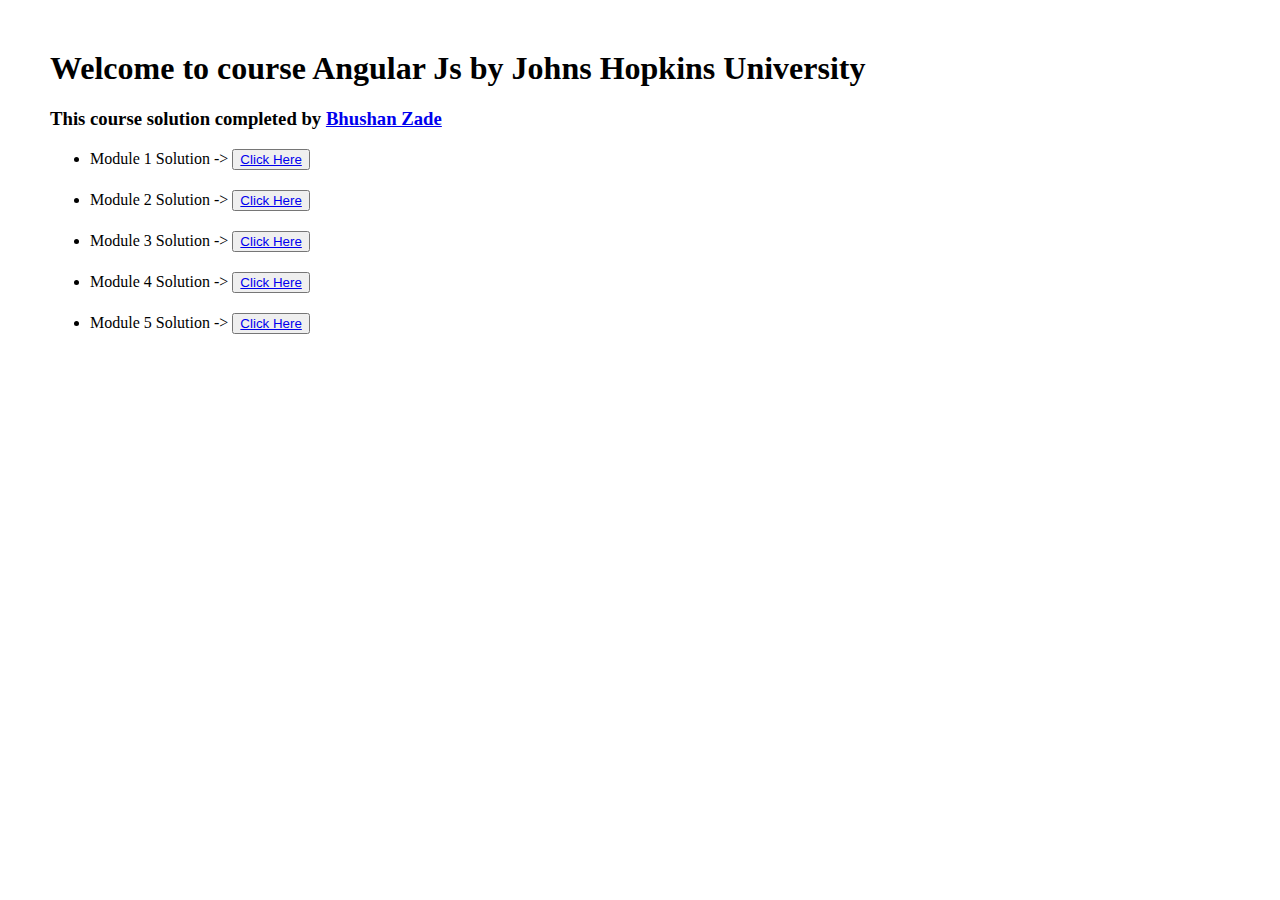
<file: index.html>
<!DOCTYPE html>
<html lang="en">

<head>
  <meta charset="UTF-8">
  <meta name="viewport" content="width=device-width, initial-scale=1.0">
  <title>Coursera Angular Js Course</title>
  <script src="./angular.min.js"></script>
  <script src="./app.js"></script>
  <style>
    body {
      margin: 50px;
    }

    li {
      margin-bottom: 20px;
    }
  </style>
</head>

<body ng-app="MsgApp">
  <div ng-controller="MsgCtrl">
    <h1>Welcome to course Angular Js by Johns Hopkins University</h1>
    <h3>This course solution completed by <a href="https://www.linkedin.com/in/bhushanzade/">Bhushan Zade</a></h3>
    <ul>
      <li>Module 1 Solution -> <button><a href="./module1-solution">Click Here</a></button></li>
      <li>Module 2 Solution -> <button><a href="./module2-solution">Click Here</a></button></li>
      <li>Module 3 Solution -> <button><a href="./module3-solution">Click Here</a></button></li>
      <li>Module 4 Solution -> <button><a href="./module4-solution">Click Here</a></button></li>
      <li>Module 5 Solution -> <button><a href="./module5-solution">Click Here</a></button></li>
    </ul>
  </div>
</body>

</html>
</file>
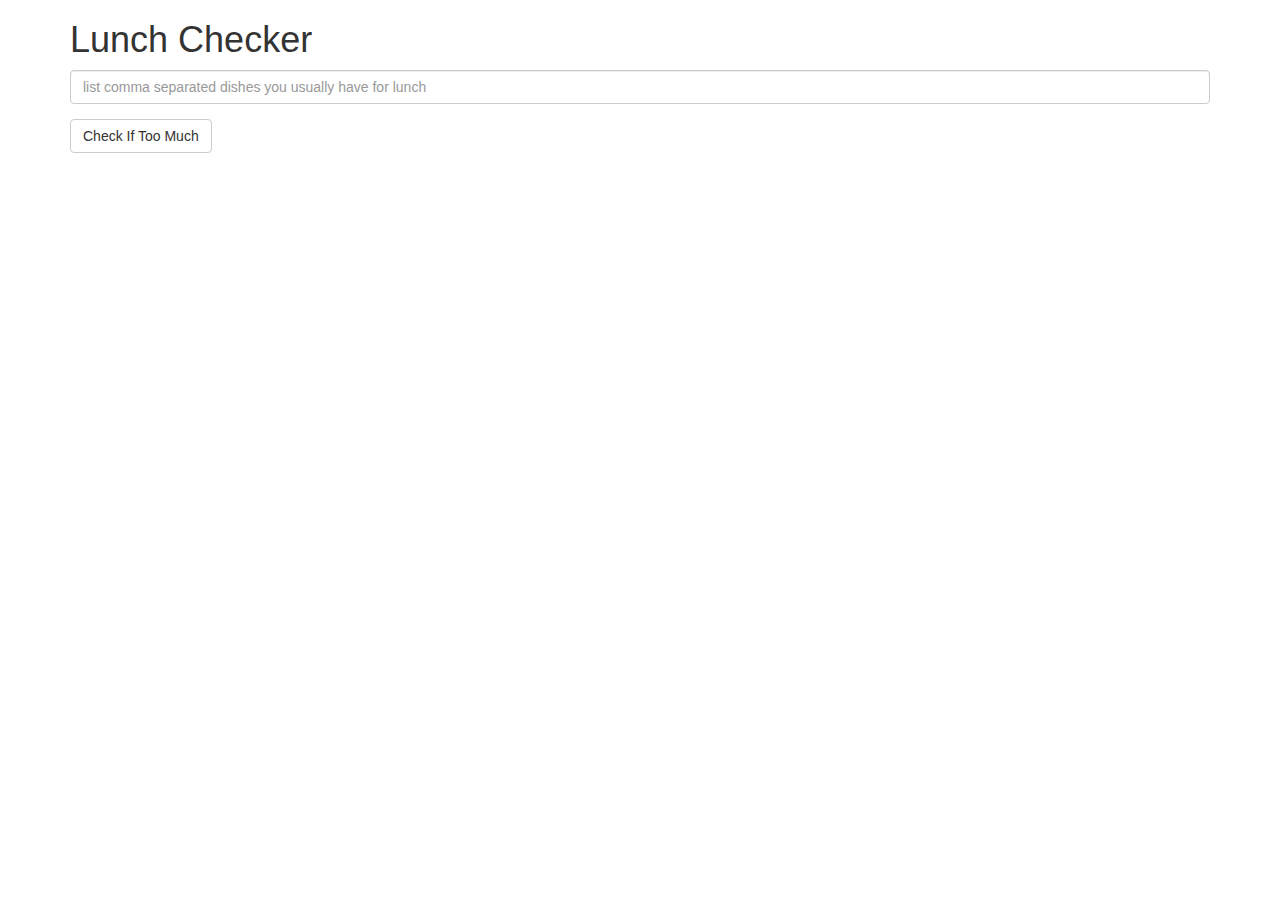
<file: module1-solution/index.html>
<!doctype html>
<html lang="en">

<head>
  <title>Lunch Checker</title>
  <meta name="viewport" content="width=device-width, initial-scale=1">
  <link rel="stylesheet" href="styles/bootstrap.min.css">
  <script src="../angular.min.js"></script>
  <script src="app.js"></script>
  <style>
    .message {
      font-size: 1.3em;
      font-weight: bold;
    }

    .green-border {
      border: 2px solid green;
    }

    .red-border {
      border: 2px solid red;
    }

    .green-text {
      color: green;
    }

    .red-text {
      color: red;
    }
  </style>
</head>

<body ng-app="LunchCheck">
  <div class="container" ng-controller="LunchCheckController">
    <h1>Lunch Checker</h1>

    <div class="form-group">
      <input id="lunch-menu" ng-class="inputClass" type="text"
        placeholder="list comma separated dishes you usually have for lunch" class="form-control" ng-model="lunchItems">
      <!-- NOTE: Empty items (e.g., ,, or , ) are NOT considered as valid items towards the count. -->
    </div>
    <div class="form-group">
      <button class="btn btn-default" ng-click="checkLunch()">Check If Too Much</button>
    </div>
    <div class="form-group message" ng-if="message" ng-class="messageClass">
      <!-- Your message can go here. -->
      {{message}}
    </div>
  </div>

</body>

</html>
</file>
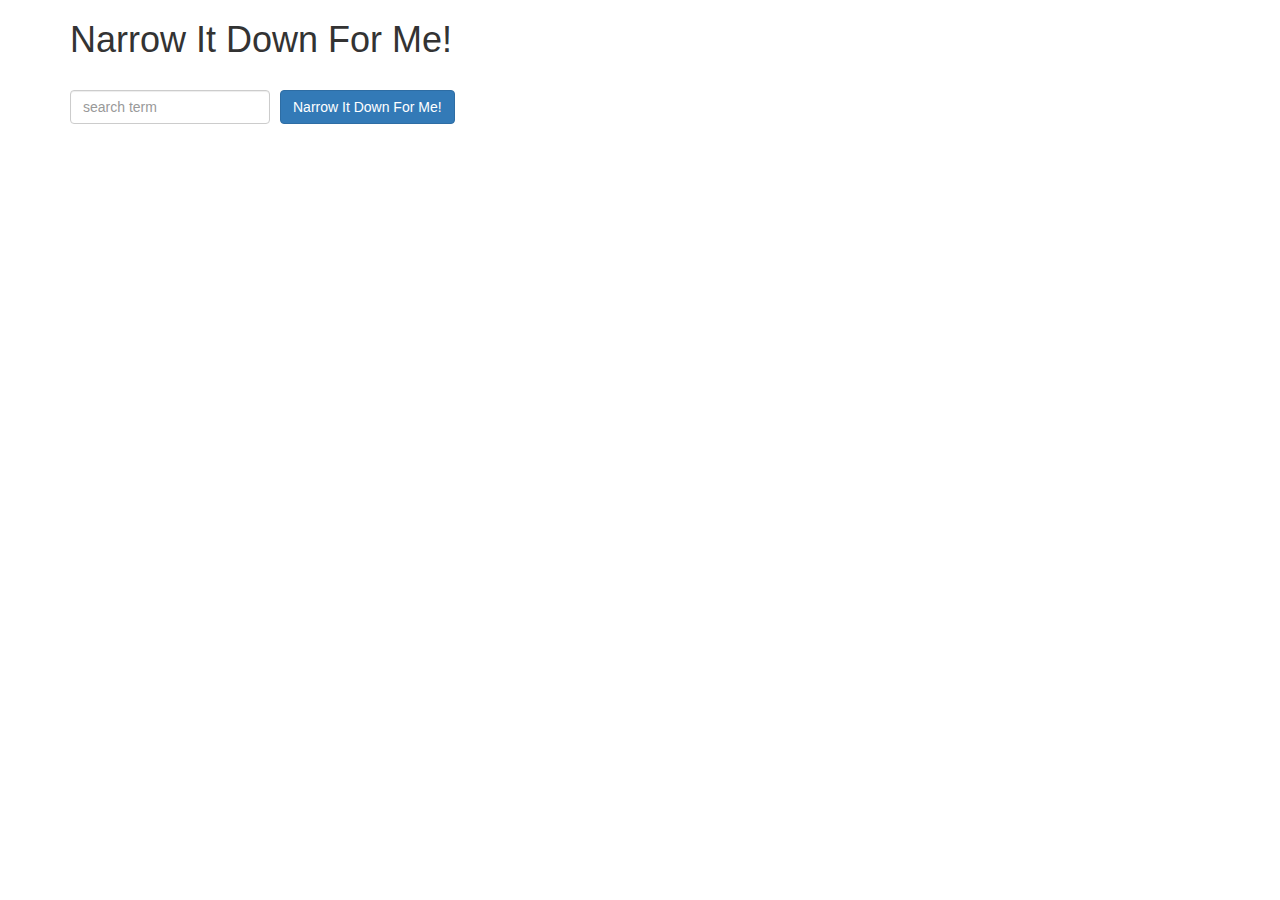
<file: module3-solution/index.html>
<!doctype html>
<html lang="en" ng-app="NarrowItDownApp">

<head>
  <title>Narrow Down - Menu Choice</title>
  <meta name="viewport" content="width=device-width, initial-scale=1">
  <script src="angular.min.js"></script>
  <script src="app.js"></script>
  <link rel="stylesheet" href="styles/bootstrap.min.css">
  <link rel="stylesheet" href="styles/styles.css">
</head>

<body>
  <div class="container" ng-controller='NarrowItDownController as ctrl'>
    <h1>Narrow It Down For Me!</h1>

    <div class="form-group">
      <input type="text" placeholder="search term" class="form-control" ng-model="ctrl.searchTerm">
    </div>
    <div class="form-group narrow-button">
      <button class="btn btn-primary" ng-click="ctrl.getItems();">Narrow It Down For Me!</button>
    </div><br>
    <div style="height:50px"></div>
    <div ng-if="ctrl.isLoading" ng-include="'loader/itemsloaderindicator.template.html'"></div>
    <found-items found="ctrl.found" on-remove="ctrl.removeItem(index)"></found-items>
    <p ng-if="ctrl.isEmpty">Nothing found</p>
  </div>
</body>

</html>
</file>
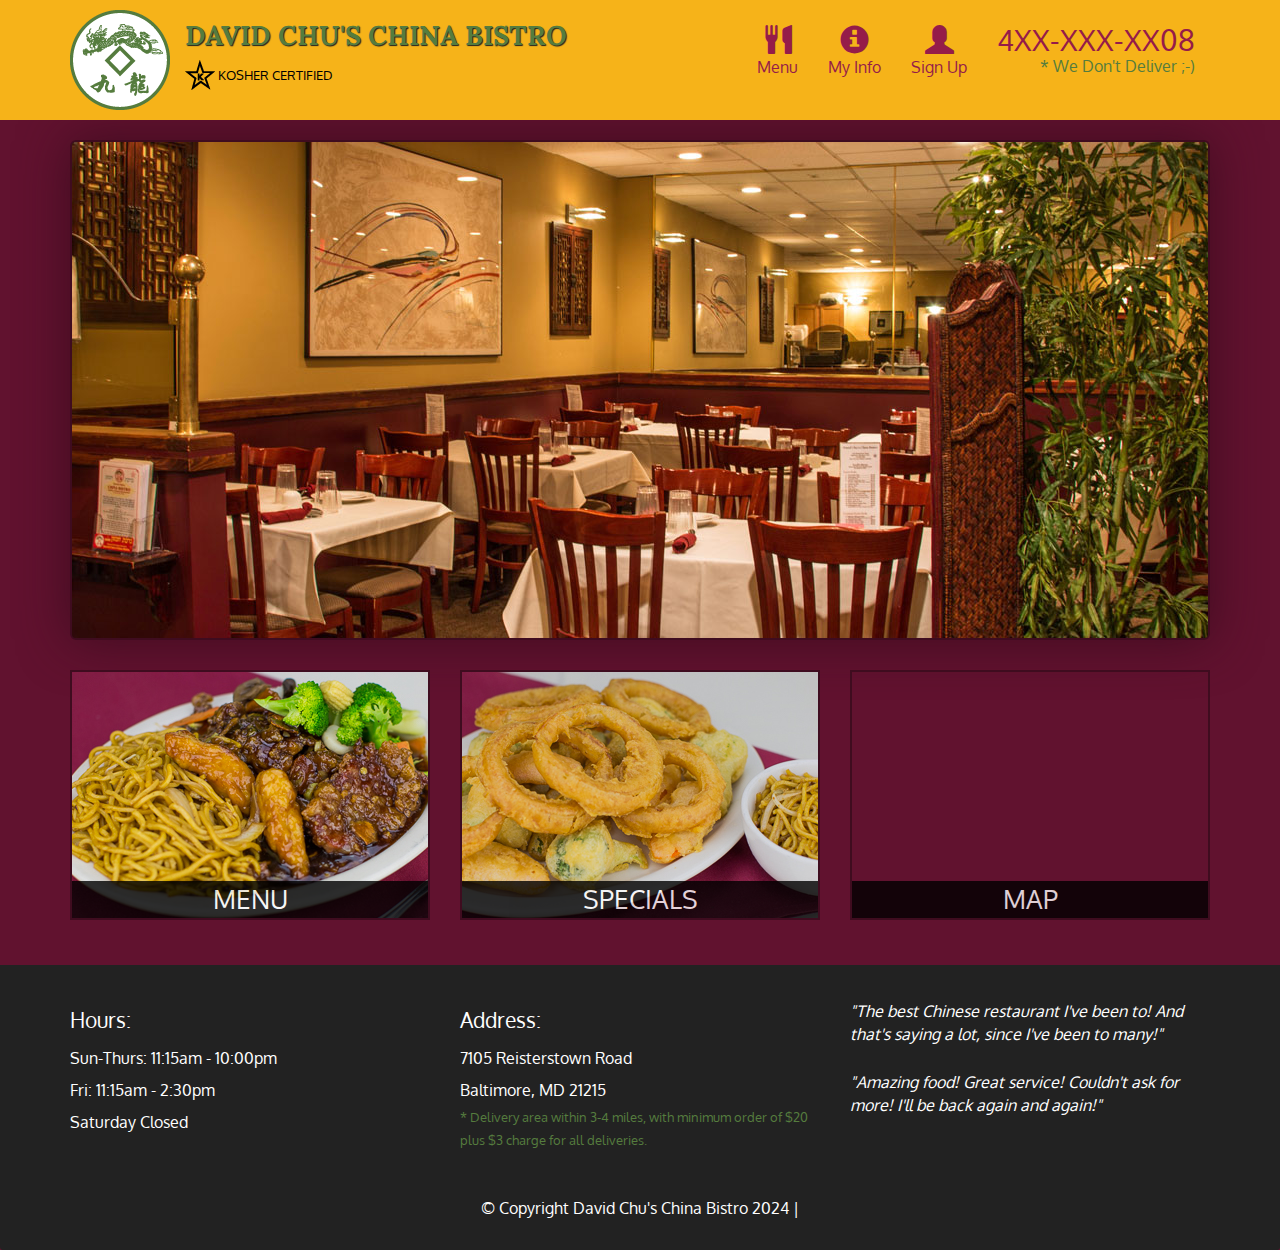
<file: module5-solution/index.html>
<!DOCTYPE html>
<html lang="en">
  <head>
    <meta charset="utf-8">
    <meta http-equiv="X-UA-Compatible" content="IE=edge">
    <meta name="viewport" content="width=device-width, initial-scale=1">
    <title>David Chu's China Bistro</title>
    <link href='https://fonts.googleapis.com/css?family=Oxygen:400,300,700' rel='stylesheet' type='text/css'>
    <link href='https://fonts.googleapis.com/css?family=Lora' rel='stylesheet' type='text/css'>
    <link rel="stylesheet" href="css/bootstrap.min.css">
    <link rel="stylesheet" href="css/restaurant.css">
    <link rel="stylesheet" href="css/common.css">
  </head>
  <body ng-app="restaurant" ng-strict-di>

    <!-- Fixed position loading indicator -->
    <loading class="loading-indicator"></loading>

    <header>
      <nav id="header-nav" class="navbar navbar-default">
        <div class="container">
          <div class="navbar-header">
            <a href="index.html" class="pull-left visible-md visible-lg">
              <div id="logo-img" alt="Logo image"></div>
            </a>

            <div class="navbar-brand">
              <a href="index.html"><h1>David Chu's China Bistro</h1></a>
              <p>
              <img src="images/star-k-logo.png" alt="Kosher certification">
              <span>Kosher Certified</span>
              </p>
            </div>

            <button id="navbarToggle" type="button" class="navbar-toggle collapsed" data-toggle="collapse" data-target="#collapsable-nav" aria-expanded="false">
              <span class="sr-only">Toggle navigation</span>
              <span class="icon-bar"></span>
              <span class="icon-bar"></span>
              <span class="icon-bar"></span>
            </button>
          </div>

          <div id="collapsable-nav" class="collapse navbar-collapse">
            <ul id="nav-list" class="nav navbar-nav navbar-right">
              <li id="navHomeButton" class="visible-xs">
                <a href="index.html">
                  <span class="glyphicon glyphicon-home"></span> Home</a>
              </li>
              <li id="navMenuButton" ui-sref-active="active">
                <a ui-sref="public.menu">
                  <span class="glyphicon glyphicon-cutlery"></span><br class="hidden-xs"> Menu</a>
              </li>
              <li id="navMenuButton" ui-sref-active="active">
                <a ui-sref="public.myInfo">
                  <span class="glyphicon glyphicon-info-sign"></span><br class="hidden-xs"> My Info</a>
              </li>
              <li id="navMenuButton" ui-sref-active="active">
                <a ui-sref="public.signUp">
                  <span class="glyphicon glyphicon-user"></span><br class="hidden-xs"> Sign Up</a>
              </li>
              <li id="phone" class="hidden-xs">
                <a href="tel:4XX-XXX-XX08">
                  <span>4XX-XXX-XX08</span></a><div>* We Don't Deliver ;-)</div>
              </li>
            </ul><!-- #nav-list -->
          </div><!-- .collapse .navbar-collapse -->
        </div><!-- .container -->
      </nav><!-- #header-nav -->
    </header>

    <div id="call-btn" class="visible-xs">
      <a class="btn" href="tel:4XX-XXX-XX08">
        <span class="glyphicon glyphicon-earphone"></span>
        4XX-XXX-XX08
      </a>
    </div>
    <div id="xs-deliver" class="text-center visible-xs">* We Don't Deliver ;-)</div>

    <ui-view>
      <div class="text-center initial-loading">
        <h2>Loading Site...</h2>
      </div>
    </ui-view>

    <footer class="panel-footer">
      <div class="container">
        <div class="row">
          <section id="hours" class="col-sm-4">
            <span>Hours:</span><br>
            Sun-Thurs: 11:15am - 10:00pm<br>
            Fri: 11:15am - 2:30pm<br>
            Saturday Closed
            <hr class="visible-xs">
          </section>
          <section id="address" class="col-sm-4">
            <span>Address:</span><br>
            7105 Reisterstown Road<br>
            Baltimore, MD 21215
            <p>* Delivery area within 3-4 miles, with minimum order of $20 plus $3 charge for all deliveries.</p>
            <hr class="visible-xs">
          </section>
          <section id="testimonials" class="col-sm-4">
            <p>"The best Chinese restaurant I've been to! And that's saying a lot, since I've been to many!"</p>
            <p>"Amazing food! Great service! Couldn't ask for more! I'll be back again and again!"</p>
          </section>
        </div>
        <div class="text-center">
          &copy; Copyright David Chu's China Bistro 2024 |
          <!--<a ui-sref="admin.auth">Admin</a></div>-->
      </div>
    </footer>

    <!-- Libs -->
    <script src="lib/jquery-2.1.4.min.js"></script>
    <script src="lib/bootstrap.min.js"></script>
    <script src="lib/angular.min.js"></script>
    <script src="lib/angular-ui-router.min.js"></script>

    <!-- Main Restaurant Module -->
    <script src="src/restaurant.module.js"></script>

    <!-- Common Module -->
    <script src="src/common/common.module.js"></script>
    <script src="src/common/loading/loading.component.js"></script>
    <script src="src/common/loading/loading.interceptor.js"></script>
    <script src="src/common/menu.service.js"></script>

    <!-- Public Module -->
    <script src="src/public/public.module.js"></script>
    <script src="src/public/public.routes.js"></script>
    <script src="src/public/menu/menu.controller.js"></script>
    <script src="src/public/menu-category/menu-category.component.js"></script>
    <script src="src/public/menu-items/menu-items.controller.js"></script>
    <script src="src/public/menu-item/menu-item.component.js"></script>

    <!-- Load exta files for solution -->
    <script src="src/common/users.service.js"></script>
    <script src="src/public/sign-up/sign-up.controller.js"></script>
    <script src="src/public/my-info/my-info.controller.js"></script>
    <!-- Made changes to src/common/menu.service.js as well -->


    <!-- ADMIN SITE -->

    <!--Application files -->

  </body>

</html>
</file>
<file: module3-solution/styles/styles.css>
h1 {
  margin-bottom: 30px;
}

input[type="text"] {
  width: 200px;
  float: left;
}

.narrow-button {
  float: left;
  margin-left: 10px;
}

.loader {
  margin-left: 5px;
  font-size: 10px;
  float: left;
  border-top: 1.1em solid rgba(147, 147, 147, 0.2);
  border-right: 1.1em solid rgba(147, 147, 147, 0.2);
  border-bottom: 1.1em solid rgba(147, 147, 147, 0.2);
  border-left: 1.1em solid #676767;
  -webkit-transform: translateZ(0);
  -ms-transform: translateZ(0);
  transform: translateZ(0);
  -webkit-animation: load8 1.1s infinite linear;
  animation: load8 1.1s infinite linear;
}

.loader,
.loader:after {
  border-radius: 50%;
  width: 3em;
  height: 3em;
}

.list-group-item {

  margin-bottom: 10px;
}

@-webkit-keyframes load8 {
  0% {
    -webkit-transform: rotate(0deg);
    transform: rotate(0deg);
  }

  100% {
    -webkit-transform: rotate(360deg);
    transform: rotate(360deg);
  }
}

@keyframes load8 {
  0% {
    -webkit-transform: rotate(0deg);
    transform: rotate(0deg);
  }

  100% {
    -webkit-transform: rotate(360deg);
    transform: rotate(360deg);
  }
}
</file>
<file: module5-solution/css/restaurant.css>
body {
  font-size: 16px;
  color: #fff;
  background-color: #61122f;
  font-family: 'Oxygen', sans-serif;
}

.initial-loading {
  margin-top: 60px;
}

/** HEADER **/
#header-nav {
  background-color: #f6b319;
  border-radius: 0;
  border: 0;
}

#logo-img {
  background: url('../images/restaurant-logo_medium.png') no-repeat;
  width: 100px;
  height: 100px;
  margin: 10px 15px 10px 0;
}

.navbar-brand {
  padding-top: 25px;
}
.navbar-brand h1 { /* Restaurant name */
  font-family: 'Lora', serif;
  color: #557c3e;
  font-size: 1.5em;
  text-transform: uppercase;
  font-weight: bold;
  text-shadow: 1px 1px 1px #222;
  margin-top: 0;
  margin-bottom: 0;
  line-height: .75;
}
.navbar-brand a:hover, .navbar-brand a:focus {
  text-decoration: none;
}
.navbar-brand p { /* Kosher cert */
  color: #000;
  text-transform: uppercase;
  font-size: .7em;
  margin-top: 15px;
}
.navbar-brand p span { /* Star-K */
  vertical-align: middle;
}

#nav-list {
  margin-top: 10px;
}
#nav-list a {
  color: #951C49;
  text-align: center;
}
#nav-list a:hover {
  background: #E7E7E7;
}
#nav-list a span {
  font-size: 1.8em;
}

#phone {
  margin-top: 5px;
}
#phone a { /* Phone number */
  text-align: right;
  padding-bottom: 0;
}
#phone div { /* We Deliver */
  color: #557c3e;
  text-align: right;
  padding-right: 15px;
}

.navbar-header button.navbar-toggle, .navbar-header .icon-bar {
  border: 1px solid #61122f;
}
.navbar-header button.navbar-toggle {
  clear: both;
  margin-top: -30px;
}
/* END HEADER */

/* FOOTER */
.panel-footer {
  margin-top: 30px;
  padding-top: 35px;
  padding-bottom: 30px;
  background-color: #222;
  border-top: 0;
}
.panel-footer div.row {
  margin-bottom: 35px;
}
#hours, #address {
  line-height: 2;
}
#hours > span, #address > span {
  font-size: 1.3em;
}
#address p {
  color: #557c3e;
  font-size: .8em;
  line-height: 1.8;
}
#testimonials {
  font-style: italic;
}
#testimonials p:nth-child(2) {
  margin-top: 25px;
}
a[ui-sref="admin.auth"] {
  color: #fff;
}
/* END FOOTER */

/********** Medium devices only **********/
@media (min-width: 992px) and (max-width: 1199px) {
  /* Header */
  #logo-img {
    background: url('../images/restaurant-logo_medium.png') no-repeat;
    width: 100px;
    height: 100px;
    margin: 5px 5px 5px 0;
  }
  /* End Header */
}


/********** Extra small devices only **********/
@media (max-width: 767px) {
  /* Header */
  .navbar-brand {
    padding-top: 10px;
    height: 80px;
  }
  .navbar-brand h1 { /* Restaurant name */
    padding-top: 10px;
    font-size: 5vw; /* 1vw = 1% of viewport width */
  }
  .navbar-brand p { /* Kosher cert */
    font-size: .6em;
    margin-top: 12px;
  }
  .navbar-brand p img { /* Star-K */
    height: 20px;
  }

  #collapsable-nav a { /* Collapsed nav menu text */
    font-size: 1.2em;
  }
  #collapsable-nav a span { /* Collapsed nav menu glyph */
    font-size: 1em;
    margin-right: 5px;
  }

  #call-btn > a {
    font-size: 1.5em;
    display: block;
    margin: 0 20px;
    padding: 10px;
    border: 2px solid #fff;
    background-color: #f6b319;
    color: #951c49;
  }
  #xs-deliver {
    margin-top: 5px;
    font-size: .7em;
    letter-spacing: .1em;
    text-transform: uppercase;
  }
  /* End Header */

  /* Footer */
  .panel-footer section {
    margin-bottom: 30px;
    text-align: center;
  }
  .panel-footer section:nth-child(3) {
    margin-bottom: 0; /* margin already exists on the whole row */
  }
  .panel-footer section hr {
    width: 50%;
  }
  /* End Footer */
}


/********** Super extra small devices Only :-) (e.g., iPhone 4) **********/
@media (max-width: 479px) {
  /* Header */
  .navbar-brand h1 { /* Restaurant name */
    padding-top: 5px;
    font-size: 6vw;
  }
  /* End Header */
}
</file>
<file: module5-solution/css/common.css>
.loading-indicator {
    display: block;
    width: 70px;
    position: fixed;
    left: 0;
    right: 0;
    margin: 0 auto;
    top: 40%;
    z-index: 100;
    background-color: #FFF;
}

.loading-indicator img {
    width: 70px;
    background-color: #FFF;
}

.ui-view-placeholder {
    margin-top: 60px;
}
</file>
